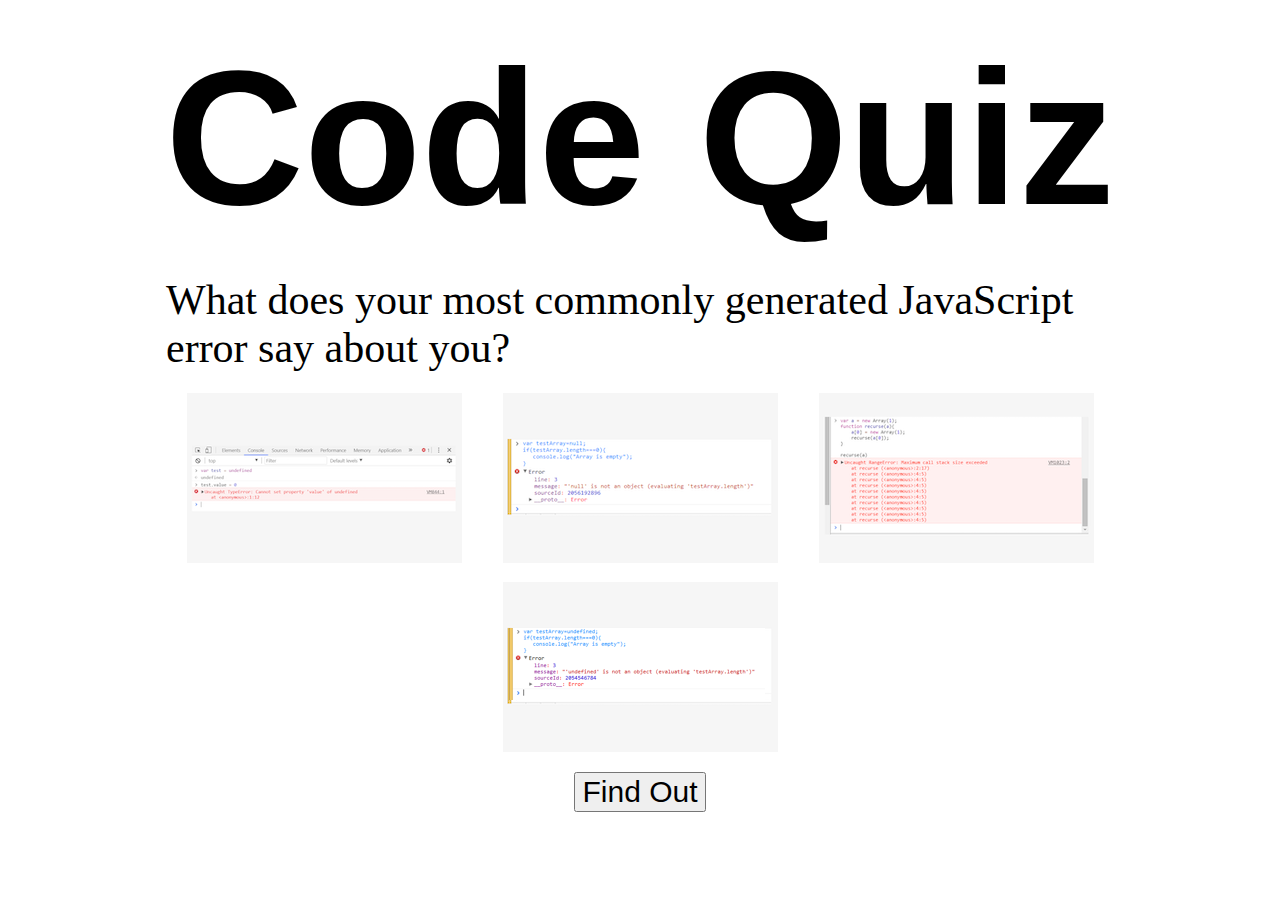
<file: index.html>
<!DOCTYPE html>
<html lang="en">
  <head>
    <meta charset="UTF-8" />
    <meta http-equiv="X-UA-Compatible" content="IE=edge" />
    <meta name="viewport" content="width=device-width, initial-scale=1.0" />
    <title>Code Quiz</title>
    <link rel="stylesheet" href="./assets/css/style.css" />
  </head>
  <body>
    <!-- all start page element are generated in the script.js document-->

    <script src="./assets/js/script.js"></script>
  </body>
</html>
</file>
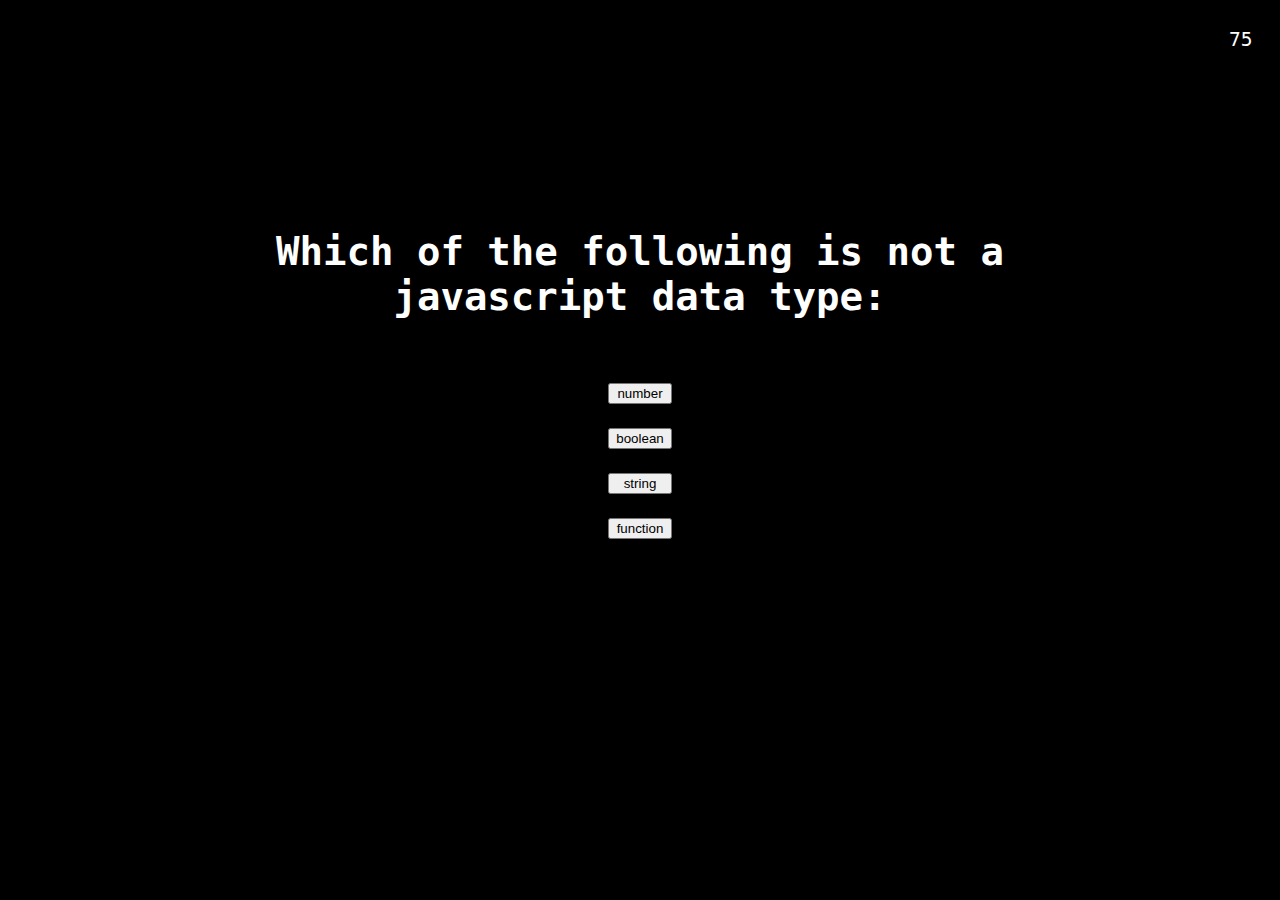
<file: quiz.html>
<!DOCTYPE html>
<html lang="en">
  <head>
    <meta charset="UTF-8" />
    <meta http-equiv="X-UA-Compatible" content="IE=edge" />
    <meta name="viewport" content="width=device-width, initial-scale=1.0" />
    <title>Code Quiz</title>
    <link rel="stylesheet" href="./assets/css/style.css" />
  </head>

  <body>
    <header>
      <div class="score-clock">
        <p id="high-scores" class="hide">High Scores</p>
        <p id="timer"></p>
      </div>
    </header>
    <div id="crowded-house">
      <!-- action area applies flex-box to the sandwich wrap element (that is made up of two elements stacked on top of each other) to make it responsive -->
      <div id="action-area" class="active">
        <!-- sandwich wrap is the block within which feedfront-wrap & button-card elements are stacked on top of each other-->
        <div id="sandwich-wrap">
          <!-- feed front wrap contains the elements that make up the image that flashes on teh screen when a wrong answer is selected -->
          <div id="feedfront-wrap">
            <div id="feedfront">
              <img
                src="./assets/Images/wrong.png"
                alt="jigsaw face says you are wrong"
              />
            </div>
          </div>
          <!-- button card contains quiz question headline and answer buttons selections all aligned using flex-box-->
          <div id="button-card">
            <div id="quiz-screen" class="meat">
              <div id="form-screen">
                <h1 id="question" class="headline"></h1>
              </div>
              <div id="feedback"></div>
              <div class="button-stack">
                <button id="button-one" class="button"></button>
                <button id="button-two" class="button"></button>
                <button id="button-three" class="button"></button>
                <button id="button-four" class="button"></button>
              </div>
            </div>
          </div>
        </div>
      </div>
    </div>
    <script src="./assets/js/questions.js"></script>
    <script src="./assets/js/form.js"></script>
    <script src="./assets/js/timer.js"></script>
  </body>
</html>
</file>
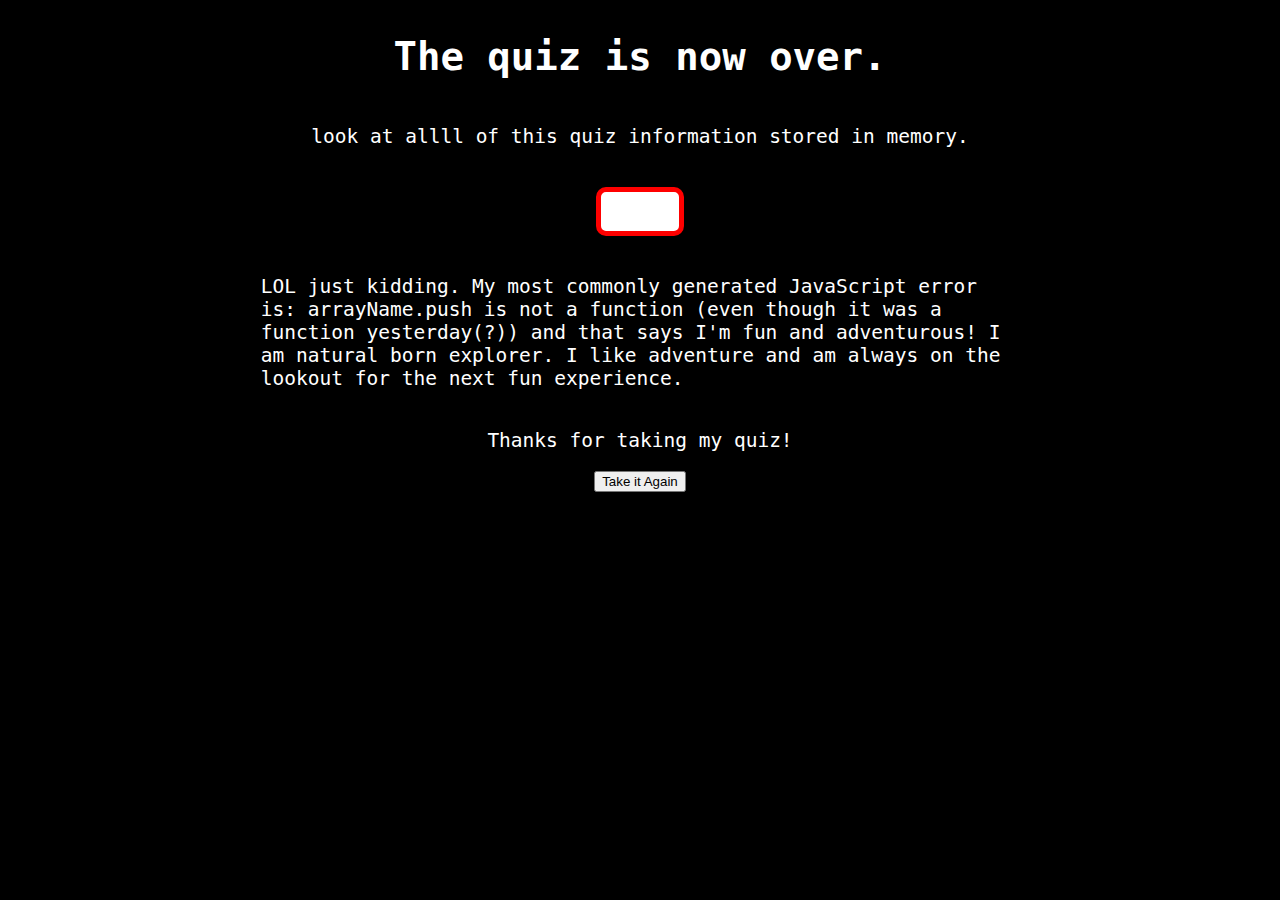
<file: score.html>
<!DOCTYPE html>
<html lang="en">
  <head>
    <meta charset="UTF-8" />
    <meta http-equiv="X-UA-Compatible" content="IE=edge" />
    <meta name="viewport" content="width=device-width, initial-scale=1.0" />
    <title>Code Quiz</title>
    <link rel="stylesheet" href="./assets/css/style.css" />
  </head>
  <body>
    <!-- classes & ids correspond to those of elements on other pages to unify styling -->
    <div id="action-area" class="active">
      <div id="score-screen" class="meat">
        <h1 id="game-over">The quiz is now over.</h1>
        <p>look at allll of this quiz information stored in memory.</p>
        <ul id="list"></ul>
        <p class="so-sad">
          LOL just kidding. My most commonly generated JavaScript error is:
          arrayName.push is not a function (even though it was a function
          yesterday(?)) and that says I'm fun and adventurous! I am natural born
          explorer. I like adventure and am always on the lookout for the next
          fun experience.
        </p>

        <p>Thanks for taking my quiz!</p>
        <button id="retake" class="button"></button>
      </div>
    </div>

    <script src="./assets/js/score.js"></script>
  </body>
</html>
</file>
<file: assets/css/style.css>
body {
  background-color: black;
  color: white;
  font-family: monospace;
  font-size: 1.5em;
  display: flex;
  height: auto;
  flex-direction: column;
  justify-content: center;
}

header {
  height: 10em;
}

.score-clock {
  display: flex;
  flex-direction: row;
  justify-content: space-between;
  margin: 0 1em 0 1em;
}

.active {
  display: flex;
  justify-content: center;
}

#sandwich-wrap {
  width: 75%;
  height: 100px;
  position: relative;
}

#feedfront-wrap {
  z-index: 2;
}

#feedfront {
  display: flex;
  flex-direction: column;
  align-items: center;
}

#button-card {
  z-index: 9;
}

.meat {
  display: flex;
  flex-direction: column;
  align-items: center;
}

.headline {
  text-align: center;
}

#feedback {
  text-align: center;
  margin-top: 0.25em;
  padding-bottom: 0.5em;
}

.button-stack {
  display: flex;
  flex-direction: column;
  justify-content: space-between;
  height: 8em;
}

.button {
  width: auto;
  margin: 1.5em, 0, 1.5em, 0;
}

.button:hover {
  box-shadow: 0 0 0.2em 0.2em red;
}

.hide {
  visibility: hidden;
}

#feedfront-wrap,
#button-card {
  width: 100%;
  height: 100%;
  position: absolute;
  top: 0;
  left: 0;
}

#list {
  list-style-type: none;
  background-color: white;
  color: black;
  padding: 1em 2em;
  border: solid red 5px;
  border-radius: 10px;
}

.so-sad {
  width: 60%;
}

.hide {
  visibility: hidden;
}
</file>
